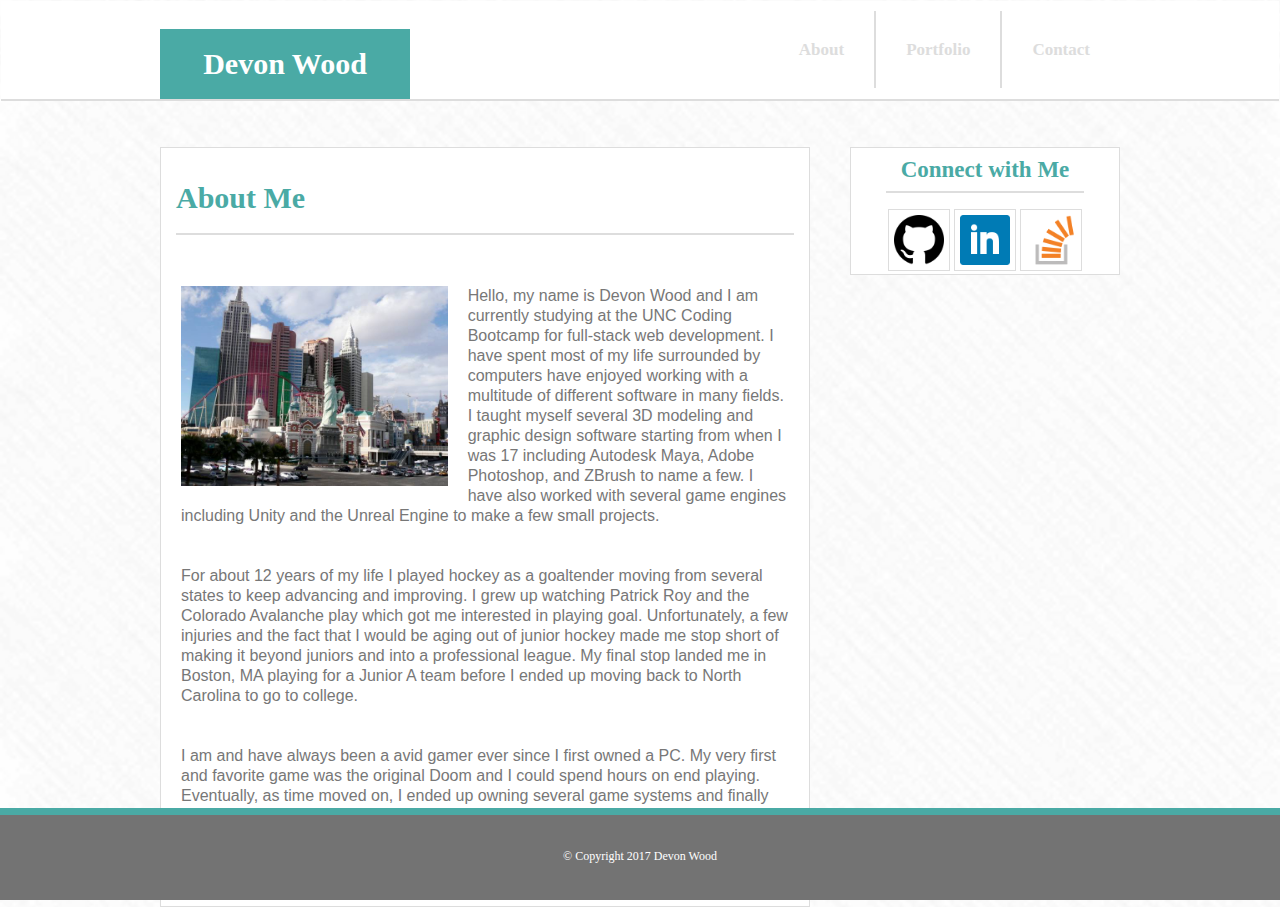
<file: index.html>
<!DOCTYPE html>
<html lang="en-us">

<head>

	<meta charset="UTF-8">
	<meta name="viewport" content="width=device-width, initial-scale=1.0">
	<link rel="stylesheet" type="text/css" href="assets/css/reset.css">
	<link rel="stylesheet" type="text/css" href="assets/css/style.css">
	<title>Devon Wood About</title>

</head>

<body>

	<div class="footcontrol">
		<!-- Header -->
		<div class="header">
			<div class="container">

				<h1 class="name">Devon Wood</h1>
				<h4><a href="contact.html" class="contact">Contact</a></h4>
				<h4><a href="portfolio.html" class="portfolio">Portfolio</a></h4>
				<h4><a href="index.html" class="about">About</a></h4>
			</div>
		</div>

		<br>

		<div class="main">
			<!-- Main body box -->
			<div class="mainbody">

				<h1 class="bio1">About Me</h1>

				<br>

				<img class="selfpic" src="assets/images/Main_Image.jpg" height="200" alt="Devon Wood">

				<p>
				Hello, my name is Devon Wood and I am currently studying at the UNC Coding Bootcamp for full-stack web development. I have spent most of my life surrounded by computers have enjoyed working with a multitude of different software in many fields. I taught myself several 3D modeling and graphic design software starting from when I was 17 including Autodesk Maya, Adobe Photoshop, and ZBrush to name a few. I have also worked with several game engines including Unity and the Unreal Engine to make a few small projects.
				</p> 
				<p>
				For about 12 years of my life I played hockey as a goaltender moving from several states to keep advancing and improving. I grew up watching Patrick Roy and the Colorado Avalanche play which got me interested in playing goal. Unfortunately, a few injuries and the fact that I would be aging out of junior hockey made me stop short of making it beyond juniors and into a professional league. My final stop landed me in Boston, MA playing for a Junior A team before I ended up moving back to North Carolina to go to college.
				</p>
				<p>
				I am and have always been a avid gamer ever since I first owned a PC. My very first and favorite game was the original Doom and I could spend hours on end playing. Eventually, as time moved on, I ended up owning several game systems and finally my own PC but I never stopped loving Doom. I spent many years learning game design and the intricate roles each member of a development team had which led me to greatly respect the skill and effort these people put in. I hope to one day start my own games company but for now I am learning all I can to prepare myself for it.
				</p>
				
			</div>
			<!-- Connect With Me box -->
			<div class="connect">

				<h2 class="connectme">Connect with Me</h2>
				
				<br>

				<a href="https://github.com/Flakkus35" target="_blank"><img class="github" src="assets/images/Github.png" height="50" alt="Github"></a>
				<a href="https://www.linkedin.com/in/devon-wood-398397144/" target="_blank"><img class="linkedin" src="assets/images/Linkedin.png" height="50" alt="Linkedin"></a>
				<a href="https://stackoverflow.com/users/8115471/d-wood" target="_blank"><img class="stack" src="assets/images/Stack_Overflow.png" height="50" alt="Stack Overflow"></a>

			</div>
		</div>
	</div>

	<footer class="footer">&copy; Copyright 2017 Devon Wood</footer>
	
</body>

</html>
</file>
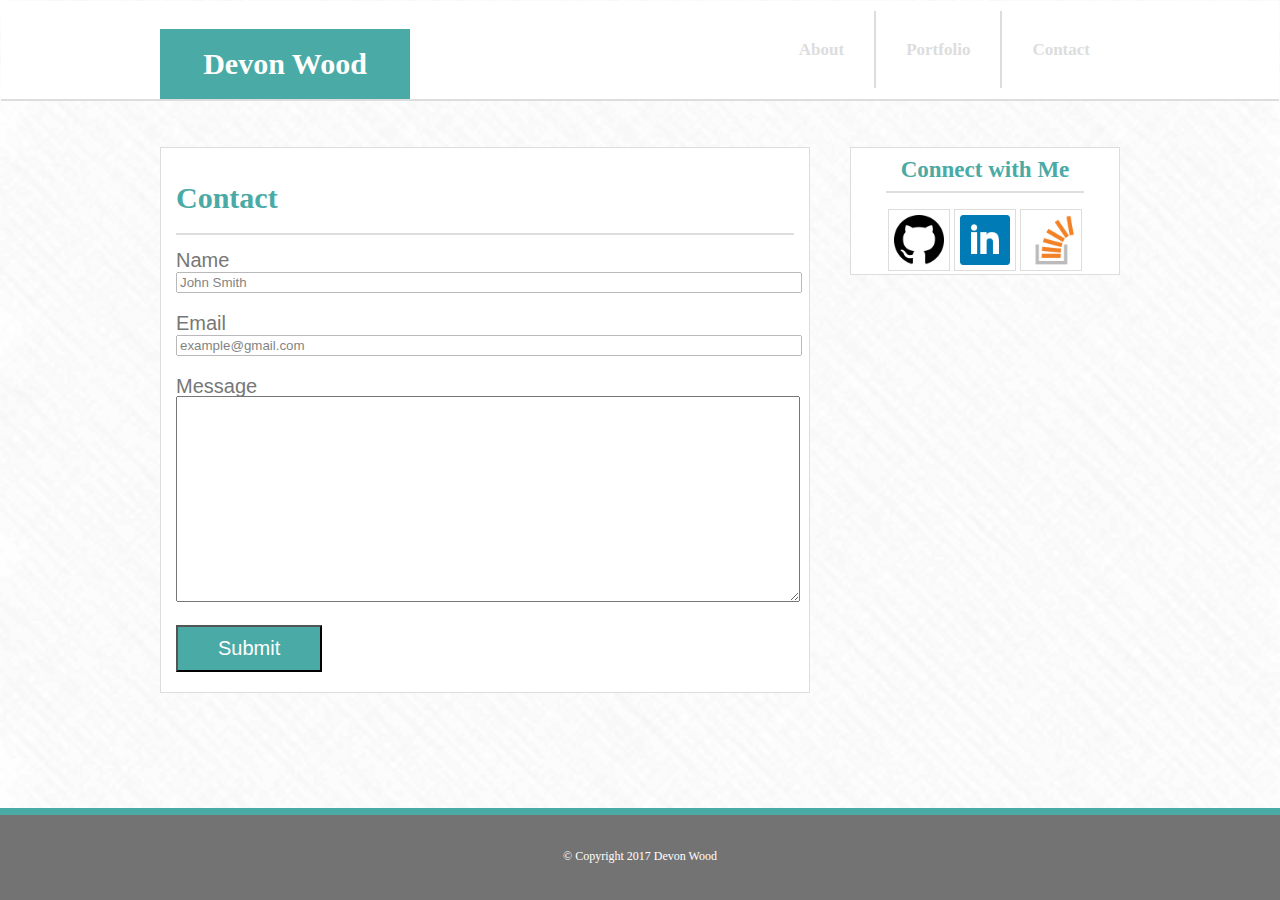
<file: contact.html>
<!DOCTYPE html>
<html lang="en-us">

<head>

	<meta charset="UTF-8">
	<meta name="viewport" content="width=device-width, initial-scale=1.0">
	<link rel="stylesheet" type="text/css" href="assets/css/reset.css">
	<link rel="stylesheet" type="text/css" href="assets/css/style.css">
	<title>Devon Wood Contact</title>

</head>

<body>

	<div class="footcontrol">
		
		<!-- Header -->
		<div class="header">
			<div class="container">
				<h1 class="name">Devon Wood</h1>
				<h4><a href="contact.html" class="contact">Contact</a></h4>
				<h4><a href="portfolio.html" class="portfolio">Portfolio</a></h4>
				<h4><a href="index.html" class="about">About</a></h4>
			</div>
		</div>

		<br>
		<div class="main">
			<!-- Main body box -->
			<div class="mainbody">

				<h1 class="bio1">Contact</h1>

				<form action="/action_page.php" class="userform">
					Name<br>
					<input class="textbox" type="text" name="fullname" value="John Smith"><br><br>
					Email<br>
					<input class="textbox" type="text" name="email" value="example@gmail.com"><br><br>
					Message<br>
					<textarea name="comment" form="usrform"></textarea><br><br>
					<input class="submit" type="submit" value="Submit">
				</form>

			</div>

			<!-- Connect With Me box -->
			<div class="connect">

				<h2 class="connectme">Connect with Me</h2>

				<br>
					<a href="https://github.com/Flakkus35" target="_blank"><img class="github" src="assets/images/Github.png" height="50" alt="Github"></a>
					<a href="https://www.linkedin.com/in/devon-wood-398397144/" target="_blank"><img class="linkedin" src="assets/images/Linkedin.png" height="50" alt="Linkedin"></a>
					<a href="https://stackoverflow.com/users/8115471/d-wood" target="_blank"><img class="stack" src="assets/images/Stack_Overflow.png" height="50" alt="Stack Overflow"></a>

			</div>
		</div>
	</div>

	<footer class="footer">&copy; Copyright 2017 Devon Wood</footer>

</body>

</html>
</file>
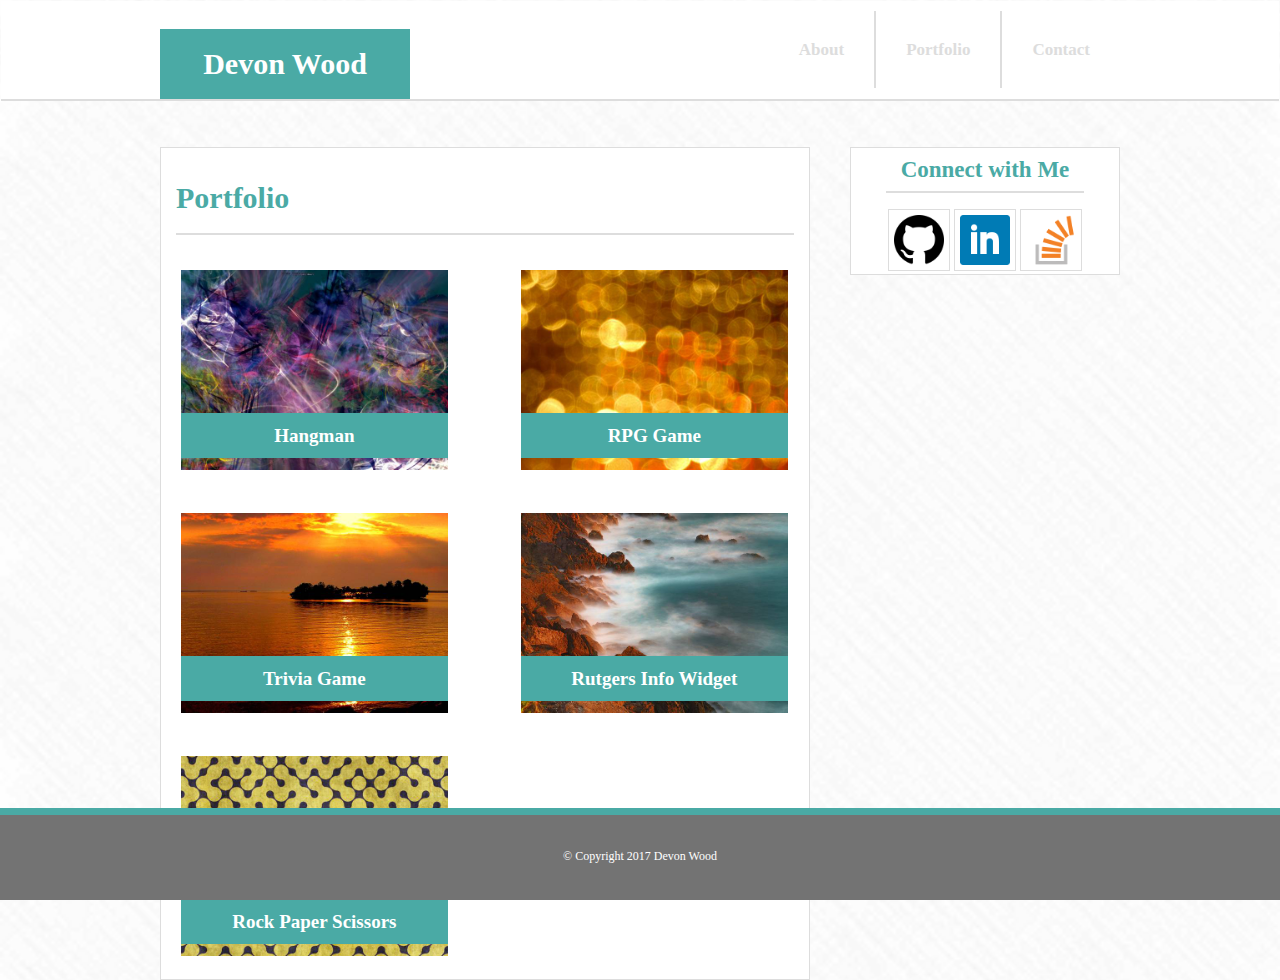
<file: portfolio.html>
<!DOCTYPE html>
<html lang="en-us">

<head>

	<meta charset="UTF-8">
	<meta name="viewport" content="width=device-width, initial-scale=1.0">
	<link rel="stylesheet" type="text/css" href="assets/css/reset.css">
	<link rel="stylesheet" type="text/css" href="assets/css/style.css">
	<title>Devon Wood Portfolio</title>

</head>

<body>

	<div class="footcontrol">
		
		<!-- Header -->
		<div class="header">
			<div class="container">
				<h1 class="name">Devon Wood</h1>
				<h4><a href="contact.html" class="contact">Contact</a></h4>
				<h4><a href="portfolio.html" class="portfolio">Portfolio</a></h4>
				<h4><a href="index.html" class="about">About</a></h4>
			</div>
		</div>

		<br>
		<div class="main">
			<!-- Main Body box -->
			<div class="mainbody">

				<h1 class="bio1">Portfolio</h1>
				
				<div class="portimage1">
					<a href="#"><img class="hang1" src="assets/images/Hangman.jpg" height="200" alt="Hangman">
					<h2 class="textimage">Hangman</h2></a>
				</div>
				<div class="portimage2">
					<a href="#"><img class="rpg1" src="assets/images/RPG.jpg" height="200" alt="RPG Game">
					<h2 class="textimage">RPG Game</h2></a>
				</div>
				<div class="portimage3">	
					<a href="#"><img class="triv1" src="assets/images/Trivia.jpg" height="200" alt="Trivia Game">
					<h2 class="textimage">Trivia Game</h2></a>
				</div>
				<div class="portimage4">
					<a href="#"><img class="rut1" src="assets/images/Rutgers.jpg" height="200" alt="Rutgers Info Widget">
					<h2 class="textimage">Rutgers Info Widget</h2></a>
				</div>
				<div class="portimage5">		
					<a href="#"><img class="rps1" src="assets/images/RPS.jpg" height="200" alt="Rock Paper Scissors">
					<h2 class="textimage">Rock Paper Scissors</h2></a>
				</div>

			</div>
			
			<!-- Connect With Me box -->
			<div class="connect">

				<h2 class="connectme">Connect with Me</h2>

				<br>

					<a href="https://github.com/Flakkus35" target="_blank"><img class="github" src="assets/images/Github.png" height="50" alt="Github"></a>
					<a href="https://www.linkedin.com/in/devon-wood-398397144/" target="_blank"><img class="linkedin" src="assets/images/Linkedin.png" height="50" alt="Linkedin"></a>
					<a href="https://stackoverflow.com/users/8115471/d-wood" target="_blank"><img class="stack" src="assets/images/Stack_Overflow.png" height="50" alt="Stack Overflow"></a>

			</div>
		</div>
	</div>

	<footer class="footer">&copy; Copyright 2017 Devon Wood</footer>

</body>

</html>
</file>
<file: assets/css/style.css>
body {
	box-sizing: border-box;
	border: 1px solid transparent;
	background: url("../images/crossword1.png");
	background-size: cover;
	background-color: transparent;
}

/* Header styling */

.container {
	width: 100%;
    max-width: 960px;
    margin: 0 auto;
    clear: both;
}

.name {
	margin-top: 28px;
	float: left;
	width: 250px;
	padding-top: 20px;
	padding-bottom: 20px;
	background: #4aaaa5;
	color: white;
	text-align: center;
}

.header {
	border-bottom: 2px solid #dddddd;
	z-index: 99;
	width: 100%;
	margin: 0 0 30px;
	overflow: auto;
	background: #ffffff;
}

.about, .portfolio {
	text-decoration: none;
	margin-top: 10px;
	border-right: 2px solid #dddddd;
	color: #dddddd;
	float: right;
	padding: 30px;
}

.contact {
	text-decoration: none;
	margin-top: 10px;
	color: #dddddd;
	float: right;
	padding: 30px;
}
/* ------------------ */

/* Main body styling */
.main {
	max-width: 960px;
	width: 100%;
	margin: 0 auto;
	clear: both;
}

.mainbody {
	margin: 0 auto;
	box-sizing: border-box;
	border: 1px solid #dddddd;
	width: 650px;
	float: left;
	background: #ffffff;
	margin-bottom: 150px;
}

.bio1 {
	color: #4aaaa5;
	padding-top: 20px;
	padding-bottom: 20px;
	border-bottom: 2px solid #dddddd;
	margin: 15px;
}

.selfpic {
	padding: 20px;
	float: left;
}
/* ----------------- */

/* Connect With Me box */
.connect {
	text-align: center;
	float: right;
	box-sizing: border-box;
	margin: auto;
	border: 1px solid #dddddd;
	max-width: 270px;
	width: 100%;
	background: #ffffff;
}

.github, .linkedin, .stack {
	border: 1px solid #dddddd;
	padding: 5px;
}

.connectme {
	padding: 10px;
	margin-left: 35px;
	margin-right: 35px;
	border-bottom: 2px solid #dddddd;
	color: #4aaaa5;
}
/* ---------------- */

/* Form styling */
.textbox {
	width: 100%;
}

input[type=text] {
	opacity: .5;
}

.submit {
	float: left;
	padding-top: 10px;
	padding-bottom: 10px;
	padding-right: 40px;
	padding-left: 40px;
	margin-bottom: 20px;
	font-size: 20px;
	color: white;
	background: #4aaaa5;
}
/* ----------------- */

/* Portfolio images */
.portimage1, .portimage2, .portimage3, .portimage4, .portimage5 {
	float: left;
	position: relative;
	width: 200px;
	margin: 20px;
}

.portimage2, .portimage4 {
	margin-left: 120px;
}

.textimage {
	font-size: 19px;
	background: #4aaaa5;
	background-size: 100%;
	color: white;
	position: absolute;
	top: 143px;
	width: 266.66px;
	text-align: center;
	padding-bottom: 13px;
	padding-top: 13px;
}

textarea {
	width: 100%;
	height: 200px;
}

/* ------------------ */

/* Footer styling */
.footcontrol {
	min-height: 100%;
	margin-bottom: 50px;
}

.footcontrol:after {
	content: "";
	display: block;
}

.footer {
	height: 50px;
	background: #737373;
	color: white;
	text-align: center;
	padding-top: 35px;
	font-size: 12px;
	border-top: 7px solid #4aaaa5;
	position: fixed;
	bottom: 0px;
	left: 0px;
	width: 100%;
}

.footer, .footcontrol:after {
	height: 50px;
}

* {
	margin: 0;
}

html, body {
	height: 100%;
}
/* -------------------- */

form {
	font-family: 'Arial', 'Helvetica Neue', Helvetica, sans-serif;
	font-size: 20px;
	color: #777777;
	margin: 15px;
}

p {
	font-family: 'Arial', 'Helvetica Neue', Helvetica, sans-serif;
	color: #777777;
	line-height: 20px;
	padding: 20px;
	word-wrap: break-word;
	
}

h1, h2, h3, h4 {
	font-family: "Georgia", Times, Times New Roman, serif;
	font-weight: bold;
}

h1 {
	font-size: 30px;
}

h2 {
	font-size: 23px;
}

h3 {
	font-size: 20px;
}

h4 {
	font-size: 17px;
}

@media screen and (max-width: 980px) and (min-width: 769px) {
	.main, .container {
		max-width: 800px;
	}

	.mainbody {
		max-width: 500px;
		margin-bottom: 150px;
	}

	.selfpic {
		width: 450px;
		height: 300px;
	}

	.textimage {
		width: 460px;
		top: 200px;
		padding-top: 30px;
		padding-bottom: 30px;
		font-size: 30px;
	}

	.hang1, .rpg1, .triv1, .rut1, .rps1 {
		width: 460px;
		height: 300px;
	}

	.portimage1, .portimage3, .portimage5 {
		width: 100%;
	}

	.portimage2, .portimage4 {
		width: 100%;
		margin-left: 20px;
	}
}

@media screen and (max-width: 768px) and (min-width: 641px) {
	.main, .container {
		max-width: 700px;
	}

	.mainbody {
		width: 100%;
		margin-bottom: 20px;
	}

	.selfpic {
		width: 350px;
		height: 250px;
	}

	.connect {
		float: left;
		margin-bottom: 120px;
		max-width: 700px;
	}

	.connectme {
		margin-left: 15px;
		margin-right: 450px;
		float: left;
		clear: both;
		padding-top: 20px;
		padding-bottom: 20px;
	}

	.github {
		float: left;
		margin: 5px;
		margin-left: 15px;
	}

	.linkedin, .stack {
		float: left;
		margin: 5px;
	}

	.hang1, .rpg1, .triv1, .rut1, .rps1 {
		height: 240px;
	}

	.portimage1, .portimage3, .portimage5 {
		width: 40%;
	}

	.portimage2, .portimage4 {
		width: 40%;
		margin-left: 40px;
	}

	.textimage {
		width: 320px;
		top: 170px;
	}
}

@media screen and (max-width: 640px) {
	
	.mainbody {
		max-width: 620px;
		margin-left: 10px;
		margin-bottom: 20px;
	}

	.name {
		width: 100%;
		margin: 0 auto;
	}

	.contact, .about, .portfolio {
		float: right;
		margin-right: 60px;
		border: none;
	}

	.selfpic {
		width: 580px;
		height: 350px;
	}

	.connect {
		float: left;
		margin-left: 10px;
		margin-bottom: 120px;
		max-width: 620px;
	}

	.connectme {
		width: 200px;
		margin-left: 10px;
		margin-right: 400px;
		float: left;
		clear: both;
		padding-bottom: 20px;
		padding-top: 20px;
	}

	.github {
		float: left;
		margin: 5px;
		margin-left: 15px;
	}

	.linkedin, .stack {
		float: left;
		margin: 5px;
	}

	.hang1, .rpg1, .triv1, .rut1, .rps1 {
		height: 435px;
	}

	.portimage1, .portimage3, .portimage5 {
		width: 100%;
	}

	.portimage2, .portimage4 {
		width: 100%;
		margin-left: 20px;
	}

	.textimage {
		width: 580px;
		top: 310px;
		padding-bottom: 30px;
		padding-top: 30px;
		font-size: 30px;
	}
}
</file>
